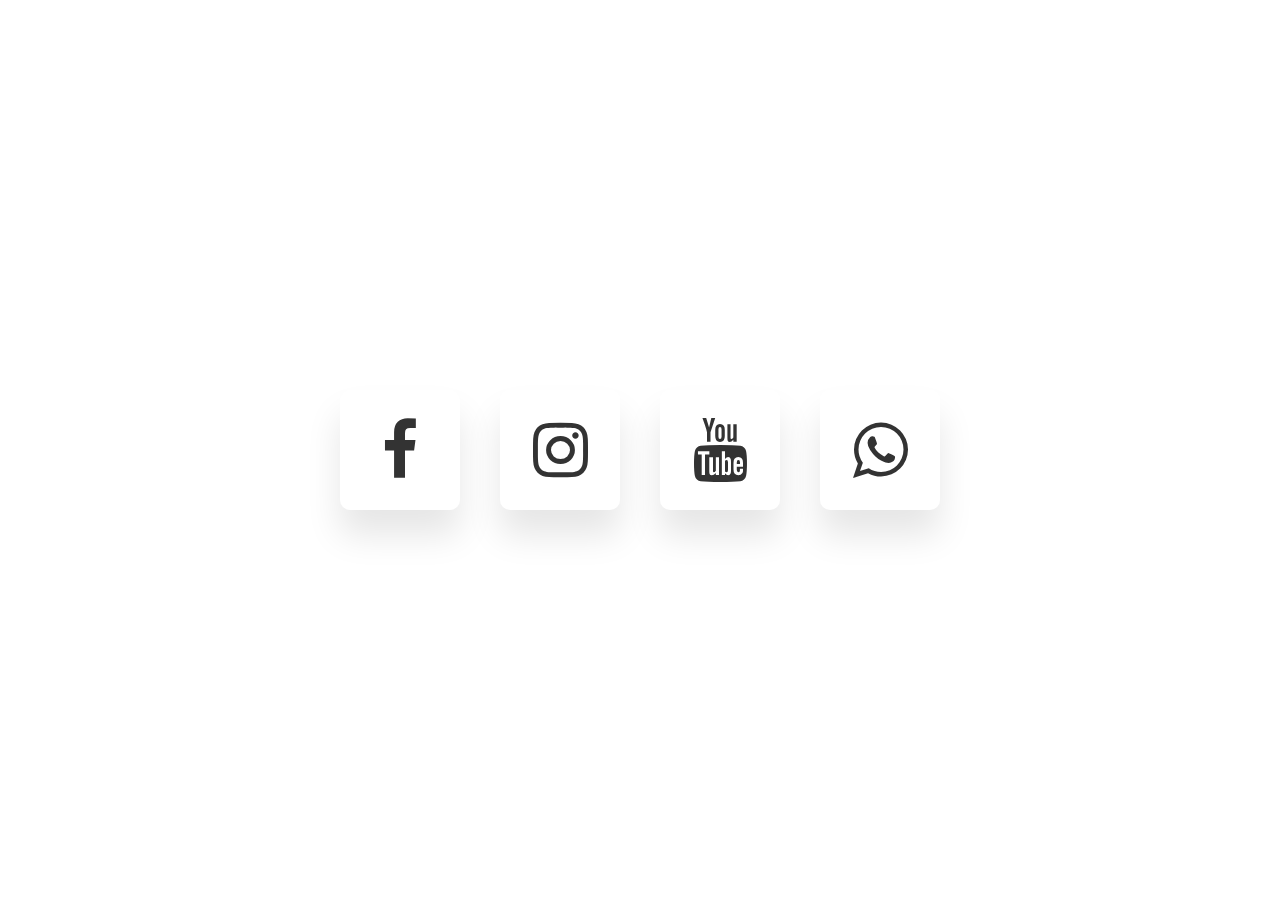
<file: index.html>
<!DOCTYPE html>
<html lang="pt-br">
<head>
    <meta charset="UTF-8">
    <meta http-equiv="X-UA-Compatible" content="IE=edge">
    <meta name="viewport" content="width=device-width, initial-scale=1.0">
    <link rel="stylesheet" href="https://cdnjs.cloudflare.com/ajax/libs/font-awesome/4.7.0/css/font-awesome.css" integrity="sha512-5A8nwdMOWrSz20fDsjczgUidUBR8liPYU+WymTZP1lmY9G6Oc7HlZv156XqnsgNUzTyMefFTcsFH/tnJE/+xBg==" crossorigin="anonymous" referrerpolicy="no-referrer" />
    <link rel="preconnect" href="https://fonts.googleapis.com">
    <link rel="preconnect" href="https://fonts.gstatic.com" crossorigin>
    <link href="https://fonts.googleapis.com/css2?family=Poppins:wght@100&display=swap" rel="stylesheet">
    <link rel="stylesheet" href="style.css">
   <title>Ícones Hover</title>
</head>
<body>
    
<section class="socialMedia">
    
    <ul class="sci">
        <li data-text="Facebook" data-color="#1877f2">
            <a href="#" class="facebook"><i class="fa fa-facebook" 
                aria-hidden="true"></i></a>
        </li>
        <li data-text="Instagram" data-color="#e4405f">
            <a href="#" class="instagram"><i class="fa fa-instagram" 
                aria-hidden="true"></i></a>
        </li>
        <li data-text="YouTube" data-color="#ff0000">
            <a href="#" class="youtube"><i class="fa fa-youtube" 
                aria-hidden="true"></i></a>
        </li>
        <li data-text="WhatsApp" data-color="#25d366">
            <a href="#" class="whatsapp"><i class="fa fa-whatsapp" 
                aria-hidden="true"></i></a>
        </li>
        

    </ul>
</section>
<script src="vanilla-tilt.min.js"></script>
<script>

VanillaTilt.init(document.querySelectorAll(".sci li a"), {
		max: 30,
		speed: 400,
        glare:  true, 
        "max-glare":  1,
	});

    let list = document.querySelectorAll('.sci li');
    let bg = document.querySelector('.socialMedia');
    list.forEach(elements => {
        elements.addEventListener('mouseenter', function
        (event){
            let color = event.target.getAttribute('data-color');
            bg.style.backgroundColor = color;

        }
        )

        elements.addEventListener('mouseleave', function
        (event){
            let color = event.target.getAttribute('data-color');
            bg.style.backgroundColor = '#fff';

        }
        )


    }
    )
    
</script>
</body>
</html>
</file>
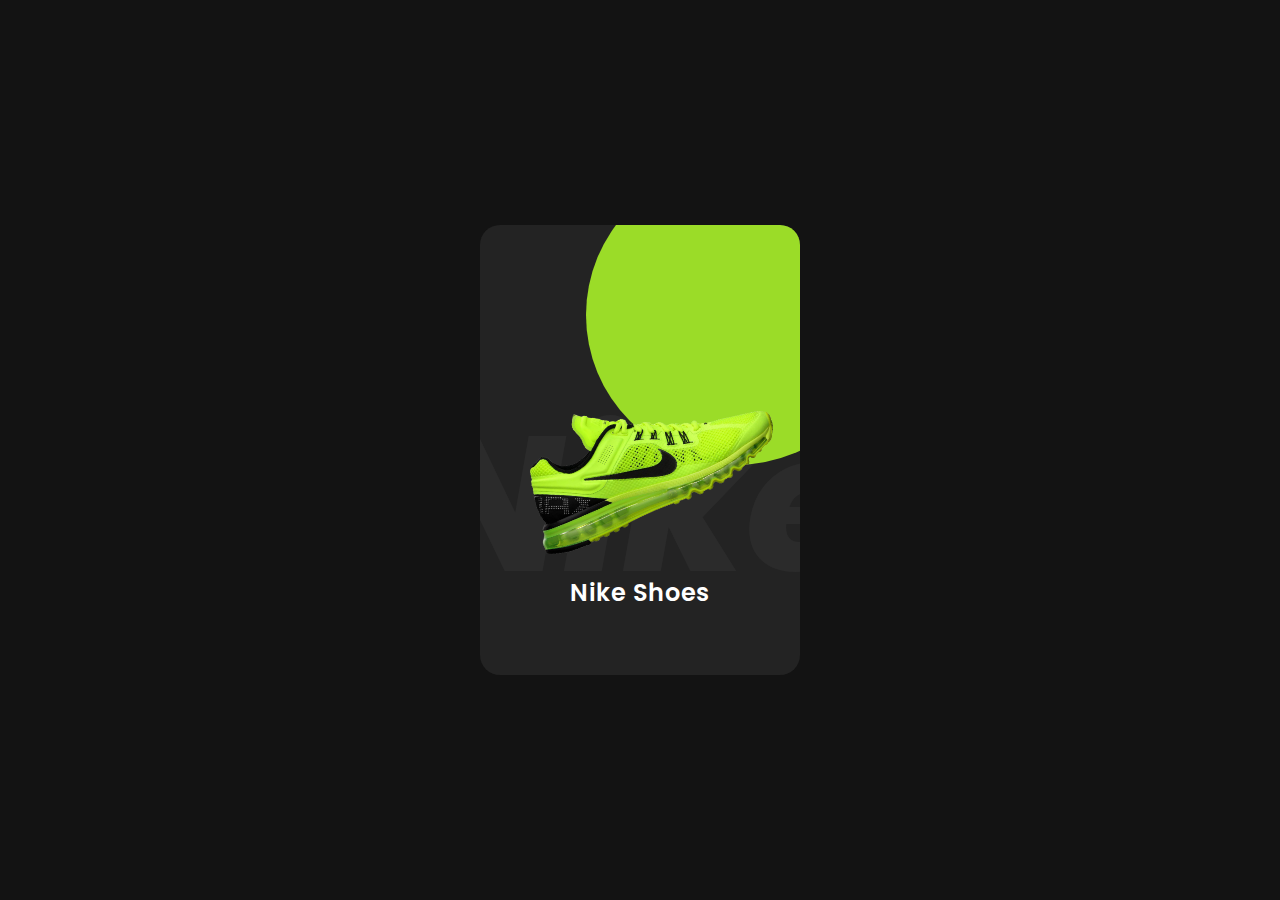
<file: conga.html>
<!DOCTYPE html>
<html lang="pt-br">
<head>
    <meta charset="UTF-8">
    <meta http-equiv="X-UA-Compatible" content="IE=edge">
    <meta name="viewport" content="width=device-width, initial-scale=1.0">
    <link rel="preconnect" href="https://fonts.googleapis.com">
<link rel="preconnect" href="https://fonts.gstatic.com" crossorigin>
<link href="https://fonts.googleapis.com/css2?family=Poppins:wght@100&display=swap" rel="stylesheet">
    <link rel="stylesheet" href="conga.css">
    <title>Produto Card UI Design</title>
</head>
<body><div class="container">
    <div class="card">
        <div class="imgBx">
            <img src="running_shoes_PNG5816.png" alt="">
        </div>
        <div class="contentBx">
            <h2>Nike Shoes</h2>
            <div class="size">
                <h3>Size :</h3>
                <span>7</span>
                <span>8</span>
                <span>9</span>
                <span>10</span>
            </div>
            <div class="color">
                <h3>Color :</h3>
                <span></span>
                <span></span>
                <span></span>
                <span></span>
            </div>
            <div>
                <a href="#">Buy Now</a>
            </div>
        </div>
    </div>
</div>
    
</body>
</html>
</file>
<file: style.css>
* {

    margin: 0;
    padding: 0;
    box-sizing: border-box;
    font-family: 'poppins', sans-serif ;
}

.socialMedia {

    display: flex;
    justify-content: center;
    align-items: center;
    min-height: 100vh;
    transition: 0.5s;
}

.sci {

    position: relative;
    display: flex;
}

.sci li {

    list-style: none;
}

.sci li::before {

    content: attr(data-text);
    position: absolute;
    top: 50%;
    left: 50%;
    transform: translate(-50%, calc(-50% + 120px));
    font-size: 14vw;
    pointer-events: none;
    font-weight:700;
    transition: 0.5s;
    opacity: 0;
}

.sci li:hover:before {

    opacity: 0.1;
    transform: translate(-50%, calc(-50% + 150px));
}

.sci li a {

    position: relative;
    display: inline-block;
    width: 120px;
    height: 120px;
    background: #fff;
    display: flex;
    justify-content: center;
    align-items: center;
    color: #333;
    border-radius: 10px;
    text-decoration: none;
    margin: 20px;
    font-size: 4em;
    transform-style:preserve-3d;
    perspective: 500px;
    box-shadow: 0 25px 35px rgba(0, 0, 0, 0.1);
    transition: background 0.25%;
}

.js-tilt-glare {

    border-radius: 10px;
}

.sci li a:hover.facebook {

    background: #1877f2;

}
.sci li a:hover.instagram {

    background: #e4405f;

}
.sci li a:hover.youtube {

    background: #ff0000;

}
.sci li a:hover.whatsapp {

    background: #25d366;

}

.sci li a .fa {

    transition: 0.25s;
    pointer-events: none;
}

.sci li a:hover .fa {

    color: #fff;
}
</file>
<file: conga.css>
* {

    margin: 0;
    padding: 0;
    font-family: 'poppins', sans-serif;
}

body {

    display: flex;
    justify-content: center;
    align-items: center;
    min-height: 100vh;
    background: #131313;
}

.container {

   position: relative;

}

.container .card {

    position: relative;
    width: 320px;
    height: 450px;
    background: #232323;
    border-radius: 20px;
    overflow: hidden;
}

.container .card::before {

    content: '';
    position: absolute;
    top: 0;
    left: 0;
    width: 100%;
    height: 100%;
    background: #9bdc28;
    clip-path: circle(150px at 80% 20%);
    transition: 0.5s ease-in-out;

}

.container .card:hover:before {

    clip-path: circle(300px at 80% -20%);
}

.container .card::after {

    content: 'Nike';
    position: absolute;
    top: 30%;
    left: -20%;
    font-size: 12em;
    font-weight: 800;
    font-style: italic;
    color: rgba(255, 255, 255, 0.04);

}

.container .card .imgBx {

    position: absolute;
    top: 50%;
    transform: translateY(-50%);
    z-index: 10000;
    width: 100%;
    height: 220px;
    transition: 0.5s;
    
}

.container .card:hover .imgBx {

    top: 0%;
    transform: translateY(0%);
}

.container .card .imgBx img {

position: absolute;
top: 50%;
left: 50%;
transform: translate(-50%, -50%) rotate(-25deg);
width: 270px;

}

.container .card .contentBx {

    position: absolute;
    bottom: 0;
    width: 100%;
    height: 100px;
    text-align: center;
    transition: 1s;
    z-index: 10;
}



.container .card:hover .contentBx {

    height: 210px;

}

.container .card .contentBx h2 {

    position: relative;
    font-weight: 600;
    letter-spacing: 1px;
    color: #fff;

}

.container .card .contentBx .size,
.container .card .contentBx .color {

    display: flex;
    justify-content: center;
    align-items: center;
    padding: 8px 20px;
    transition: 0.5s;
    opacity: 0;
    visibility: hidden;

}

.container .card:hover .contentBx .color
{

     opacity: 1;
     visibility: visible;
     transition: 0.6s;
}
.container .card .contentBx .size h3,
.container .card .contentBx .color h3 {

    color: white;
    
    font-weight: 300;
    font-size: 14px;
    text-transform: uppercase;
    letter-spacing: 2px;
    margin-right: 10px;

}

.container .card .contentBx .size span {

    width: 26px;
    height: 26px;
    text-align: center;
    line-height: 26px;
    font-size: 14px;
    display: inline-block;
    color: #111;
    background: white;
    margin: 0 5px;
    transition: 0.5s;
    color: #111;
    border-radius: 4px;
    cursor: pointer;

}

.container .card .contentBx .size span:hover {

    background: #9bdc28;
}

.container .card .contentBx .color span {

width: 20px;
height: 20px;
background: #ff0;
border-radius: 50%;
margin: 0 5%;
cursor: pointer;

}

.container .card .contentBx .color span:nth-child(2) {

    background: #9bdc28;
}

.container .card .contentBx .color span:nth-child(3) {

    background: #03a9f4;
}

.container .card .contentBx .color span:nth-child(4) {

    background: #e91e63;
}

.container .card .contentBx a {


    display: inline-block;
    padding: 10px 20px;
    background: #fff;
    border-radius: 4px;
    margin-top: 10px;
    text-decoration: none;
    font-weight: 600;
    color: #111;
    opacity: 0;
    transform: translateY(50px);
    transition: 0.5s;
}

.container .card:hover .contentBx a {

    opacity: 1;
    transform: translateY(0px);
    transition-delay: 0,75s;
}
</file>
